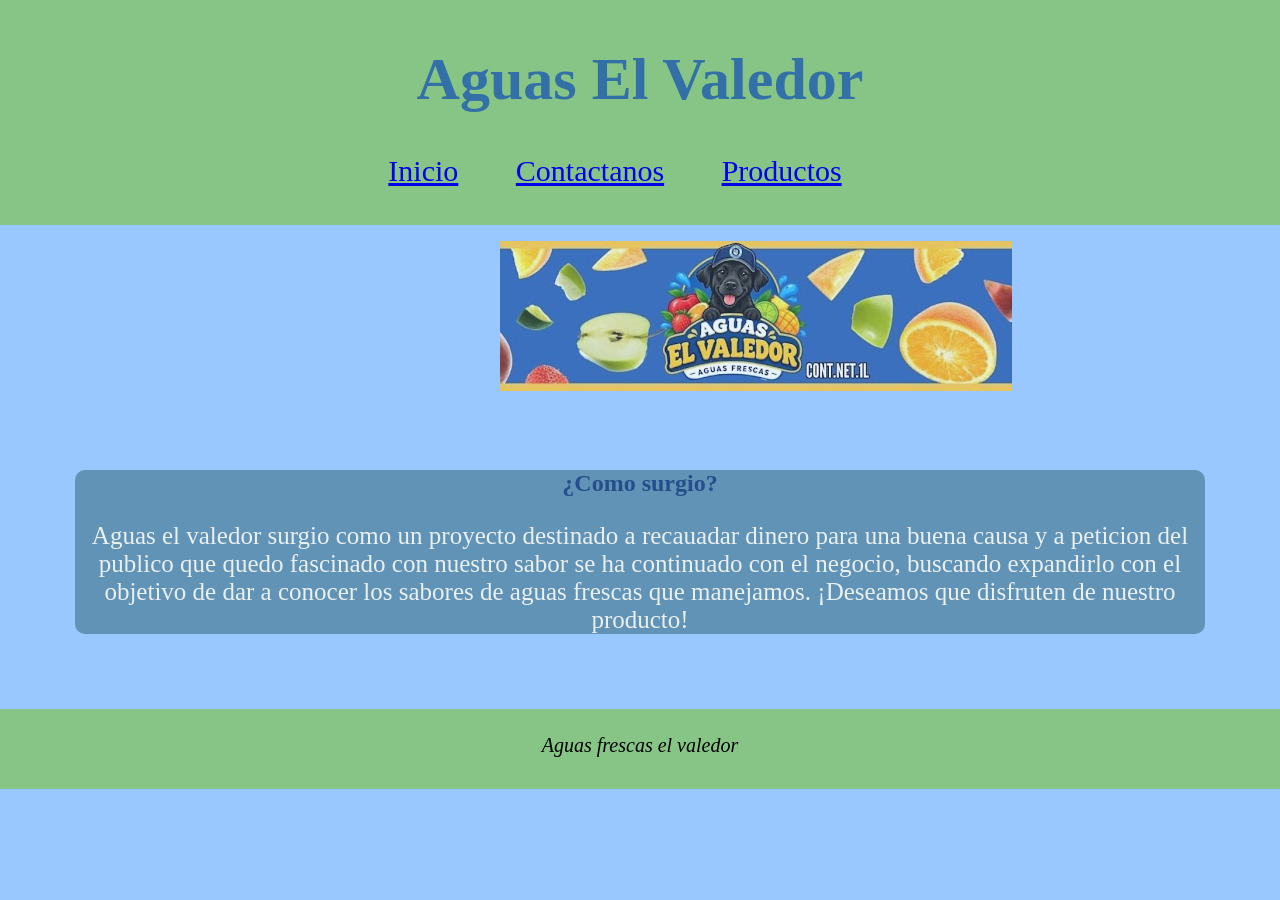
<file: index.html>
<!DOCTYPE html>
<html lang="es">

<head>
    <meta charset="UTF-8">
    <title>Aguas El Valedor</title>
</head>

<body>
    <link rel="stylesheet" href="css/styles.css" />
  <script src="js/main.js" defer></script>
    <!--Barra de navegacion-->
    <div class="nav">
        <header>
            <h1>Aguas El Valedor</h1>
        </header>
        <nav>
            <a href="index.html">Inicio</a>
            <a href="contacto.html">Contactanos</a>
            <a href="productos.html">Productos</a>
        </nav>
    </div>
    <main>
        <!--Inicio-->
        <div clas="contenedor">
            <figure class="logo">
                <img src="imagenes/etiquetavaledores.jpg">
            </figure>
            <!--Porque comenzo-->
            <div class="inicioindex">
                <h2> ¿Como surgio?</h2>
                <p>
                    Aguas el valedor surgio como un proyecto destinado a
                    recauadar dinero para una buena causa y a peticion del publico que quedo
                    fascinado con nuestro sabor se ha continuado con el negocio, buscando expandirlo
                    con el objetivo de dar a conocer los sabores de aguas frescas que manejamos.
                    ¡Deseamos que disfruten de nuestro producto!
                </p>
            </div>
        </div>


    </main>
</body>
<!-- Pie de página -->
<footer> <em>Aguas frescas el valedor</em></footer>

</html>
</file>
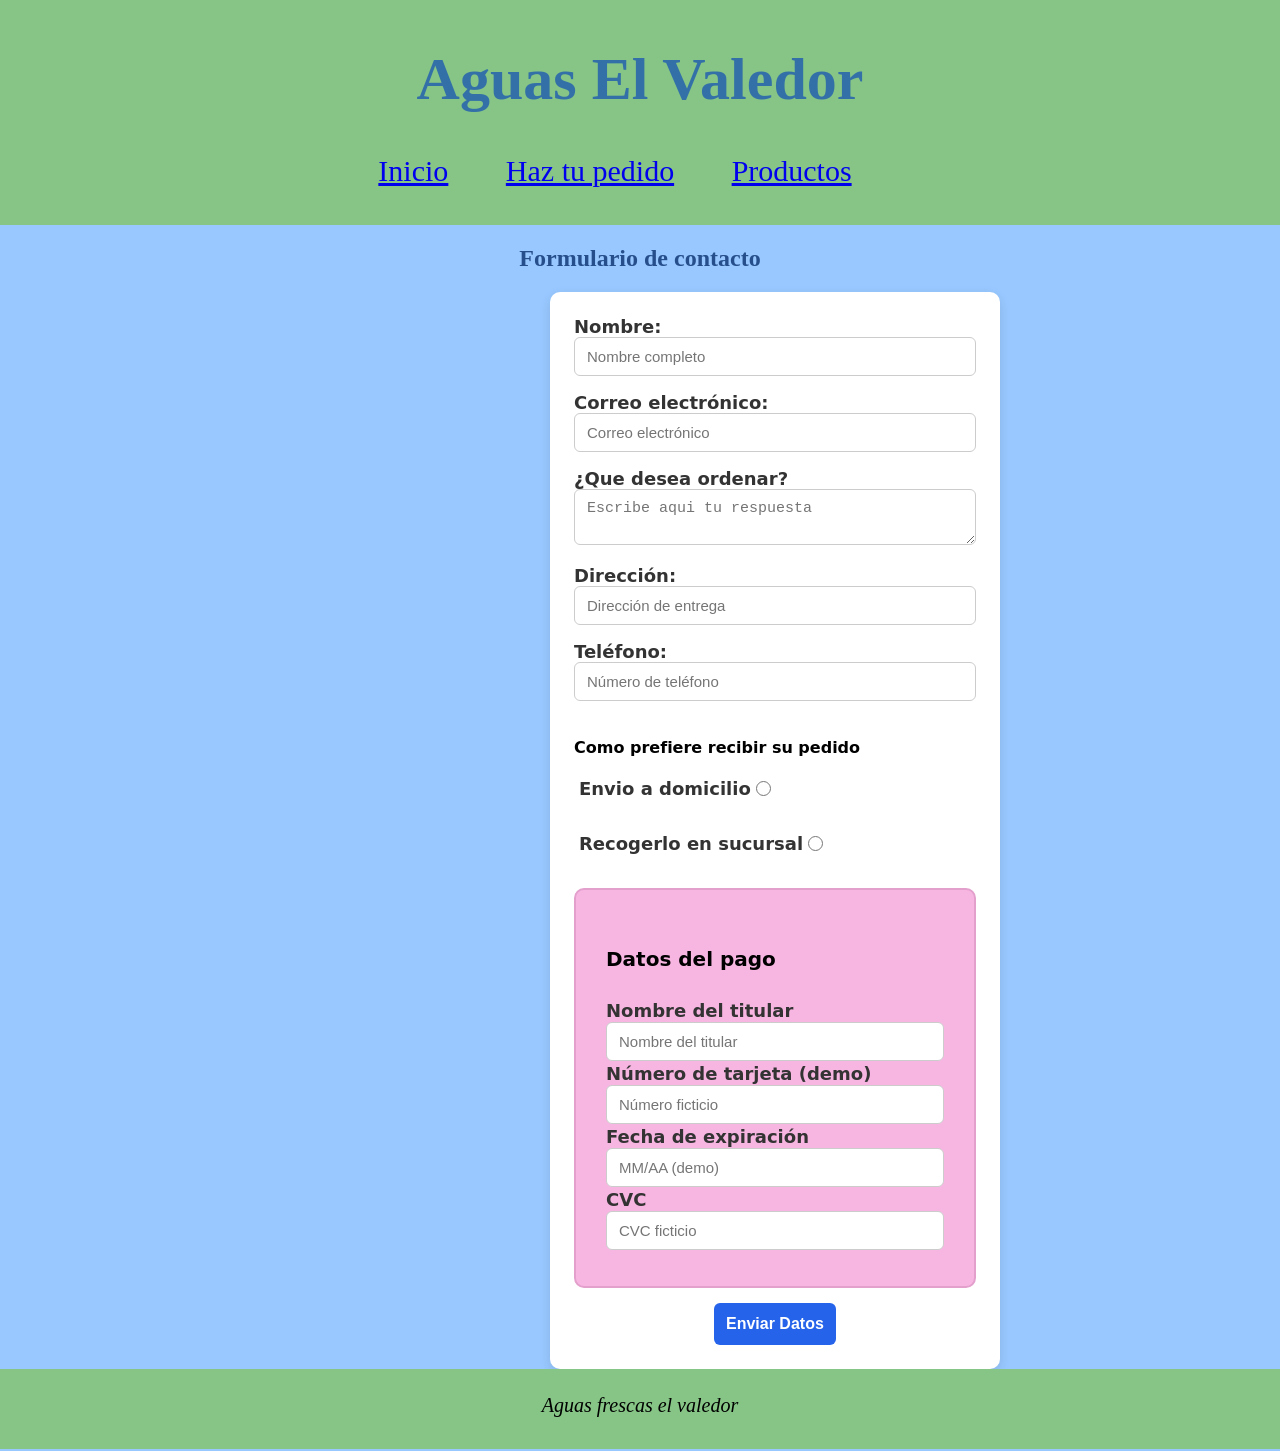
<file: contacto.html>
<!DOCTYPE html>
<html lang="es">

<head>
  <meta charset="UTF-8" />
  <title>Formulario de pedido</title>
</head>

<body>
  <link rel="stylesheet" href="css/styles.css" />
  <script src="js/main.js" defer></script>
  <!--Barra de navegacion-->
  <div class="nav">
    <header>
      <h1>Aguas El Valedor</h1>
    </header>
    <nav>
      <a href="index.html">Inicio</a>
      <a href="contacto.html">Haz tu pedido</a>
      <a href="productos.html">Productos</a>
    </nav>
  </div>
  <!--Formulario de contacto -->
  <h2 style="text-align: center;"> Formulario de contacto</h2>
  <form id="formulario" method="POST" action="api/registrar.php" novalidate>
    <!-- Campos del formulario -->
    <div>
      <label for="nombre">Nombre:</label>
      <input type="text" id="nombre" placeholder="Nombre completo" required name="nombre">
    </div>
    <div>
      <label for="correo">Correo electrónico:</label>
      <input type="email" id="correo" placeholder="Correo electrónico" required name="correo">
      <label id="mensaje-error" class="error-message" style="display: none;">Por favor, ingrese un correo electrónico
        válido.</label>
    </div>
    <div>
      <label for="pedido"> ¿Que desea ordenar?</label>
      <textarea id="pedido" placeholder="Escribe aqui tu respuesta" required name="pedido"></textarea>
    </div>
    <div>
      <label for="direccion">Dirección:</label>
      <input type="text" id="direccion" placeholder="Dirección de entrega" required name="direccion">
    </div>
    <div>
      <label for="telefono">Teléfono:</label>
      <input type="tel" id="telefono" maxlength="10" placeholder="Número de teléfono" required name="telefono">
    </div>

    <div>
      <h4>Como prefiere recibir su pedido</h4>
      <div class="formradio">
        <label for="efectivo">Envio a domicilio</label>
        <input type="radio" id="efectivo" name="forma_pago" value="efectivo">
      </div>
      <div class="formradio">
        <label for="terminal">Recogerlo en sucursal</label>
        <input type="radio" id="terminal" name="forma_pago" value="terminal">
      </div>
    <!--Formulario de pago-->
      <div class="inftarjeta" id="inftarjeta">
        <h4>Datos del pago</h4>
          <label for="titular">Nombre del titular</label>
          <input type="text" id="titular" placeholder="Nombre del titular" name="titular" required>
          <label for="numtarjeta">Número de tarjeta (demo)</label>
          <input type="text" id="numtarjeta" inputmode="numeric" maxlength="16" placeholder="Número ficticio"
            name="numtarjeta" required>
          <label for="fechaexpiracion">Fecha de expiración</label>
          <input type="text" id="fechaexpiracion" placeholder="MM/AA (demo)" name="fechaexpiracion" required maxlength="5">
          <label for="CVC">CVC</label>
          <input type="password" id="CVC" maxlength="3" placeholder="CVC ficticio" name="CVC" required>
      </div>
      <div>
        <button type="submit" id="btnEnviar" class="btn-enviar">
          <span class="btn-texto">Enviar Datos</span>
          <span class="spinner"></span>
        </button>
      </div>
    </div>



  </form>
</body>
<!-- Pie de página -->
<footer> <em>Aguas frescas el valedor</em></footer>

</html>
</file>
<file: css/styles.css>
/*Barra de navegacion*/
.nav {
  background-color: rgb(134, 197, 134);
  font-size: 30px;
  padding: 5px;
  text-align: center;
  height: 225px;
  width: 100%;
  position: sticky;
  top: 0;
  justify-content: center;
  align-items: center;
  border-color: aquamarine;
}

a {
  margin-right: 50px;
}

/*body para que todo quede ajustado*/
body {
  margin: 0;
  padding: 0;
  background-color: rgb(152, 200, 255);
}

/*footer*/
footer { 
  background-color: rgb(134, 197, 134);
  font-size: 20px;
  padding: 25px;
  text-align: center;
  height: 80px;
  width: 100%;
  margin: 0;
}

/*contenedor tipo flex en caso de ser necesario*/
.flex {
  display: flex;
}

/*Clases para Contacto/Formulario*/

input[type="radio"] {
  width: 15px;
  height: 15px;
}

.formradio {
  height: 50px;
  width: 300px;
  display: flex;
  margin: 5px;
}

.inftarjeta {
  width: 100%;
  height: 400px;
  background-color: rgb(247, 181, 225);
  font-size: 20px;
  border: 2px solid black;
  border-radius: 10px;
  border-color:rgb(228, 160, 205);
  padding: 30px;
  margin-block-end: 15px;
}

/*Para que los elementos no crezcan de manera descontrolada*/
* {
  box-sizing: border-box;
}

form {
  margin-left: 550px;
  max-width: 450px;
  padding: 24px;
  background-color: #ffffff;
  border-radius: 10px;
  box-shadow: 0 4px 12px rgba(0, 0, 0, 0.1);
  display: flex;
  flex-direction: column;
  gap: 16px;
  font-family: system-ui, sans-serif;
}

.campo {
  display: flex;
  flex-direction: column;
  gap: 6px;
}
input,
textarea {
  width: 100%;
  padding: 10px 12px;
  font-size: 15px;
  border: 1px solid #cccccc;
  border-radius: 6px;
  transition: border-color 0.2s ease, box-shadow 0.2s ease;
}

/* Efecto visual cuando el usuario selecciona el campo */
input:focus,
textarea:focus {
  outline: none;
  border-color: #2563eb;
  box-shadow: 0 0 0 3px rgba(37, 99, 235, 0.15);
}

.btn-enviar {
  margin-left: 140px;
  padding: 12px;
  font-size: 16px;
  font-weight: 600;
  color: #ffffff;
  background-color: #2563eb;
  border: none;
  border-radius: 6px;
  cursor: pointer;
  transition: background-color 0.2s ease;
}

.btn-enviar:hover {
  background-color: #1d4ed8;
}

/*Fin de las clases de contacto/formulario*/





/*Clases para el catalogo/productos*/

.productos {
  display: grid;
  grid-template-columns: repeat(auto-fit, minmax(min(120px, 100%), 1fr));
  background-color: rgb(87, 166, 255);
  padding: 15px;
  justify-content: stretch;
}

.productos>div {
  background-color: #f1f1f1;
  border: 1px solid black;
  padding: 10px;
  font-size: 30px;
  text-align: center;
  margin: 0;
  width: 100%;
  margin-right: 10px;
} 

/* Contenedor del menú de categorías */
.menu-categorias {
  
  margin: 20px auto;
  max-width: 600px;
}

/* Botón principal tipo hamburguesa */
.btn-hamburguesa-cat {
  background-color: rgb(51, 112, 168);
  color: white;
  font-size: 22px;
  font-weight: bold;
  padding: 12px 25px;
  border: none;
  border-radius: 8px;
  cursor: pointer;
  width: 100%;
  position: sticky;
  top: 225px;
}

/* Contenedor de botones oculto por defecto */
.opciones-categorias {
  display: none;
  flex-direction: column;
  gap: 10px;
  background-color: rgb(134, 197, 134);
  padding: 15px;
  border-radius: 0 0 8px 8px;
}

/* Clase que JavaScript activa al presionar el botón */
.opciones-categorias.abierto {
  display: flex;
  position: sticky;
  top: 279px;
}

/* Botones individuales (Leches, Aguas, Exóticos) */
.btn-filtro {
  background-color: #f1f1f1;
  border: 1px solid black;
  padding: 10px;
  font-size: 18px;
  font-weight: bold;
  border-radius: 5px;
  cursor: pointer;
}

.btn-filtro:hover {
  background-color: #dceeff;
}

/* Esconder las clases de los sabores */
.agua,
.leche,
.exoticos {
  display: none;
}

/*Clase para las imagenes del catalogo*/
.catalogo {
  max-width: 100%;
  height: auto;
  border-radius: 15px;
}

/*Fin de las clases para productos*/





/*Clases de Index*/
.inicioindex {
  align-items: center;
  text-align: center;
  background-color: #6093b6;
  color: rgb(234, 240, 240);
  display: block;
  margin: 75px;
  border-color: #337aaa;
  border-radius: 10px;
}

.header {
  text-align: center;
}

.logo {
  margin-left: 500px;
  opacity: 0.8;
}

/*Fin de las clases de Index*/

/*Estilos generales de texto*/
h1 {
  color: rgb(51, 112, 168)
}

h2 {
  color: rgb(38, 78, 139)
}

p {
  justify-content: center;
  text-align: center;
  font-size: 25px;
}

label {
  font-size: 18px;
  font-weight: 600;
  color: #333333;
}

/*Fin de las clases de texto*/





/* Media Queries para pantallas pequeñas */
@media(max-width: 768px) {
  main {
    flex-direction: column;
  }
  .nav {
    height: 300px;
  }

  .logo{
    margin-left: 0;
    margin: 0 auto;
  }
}
</file>
